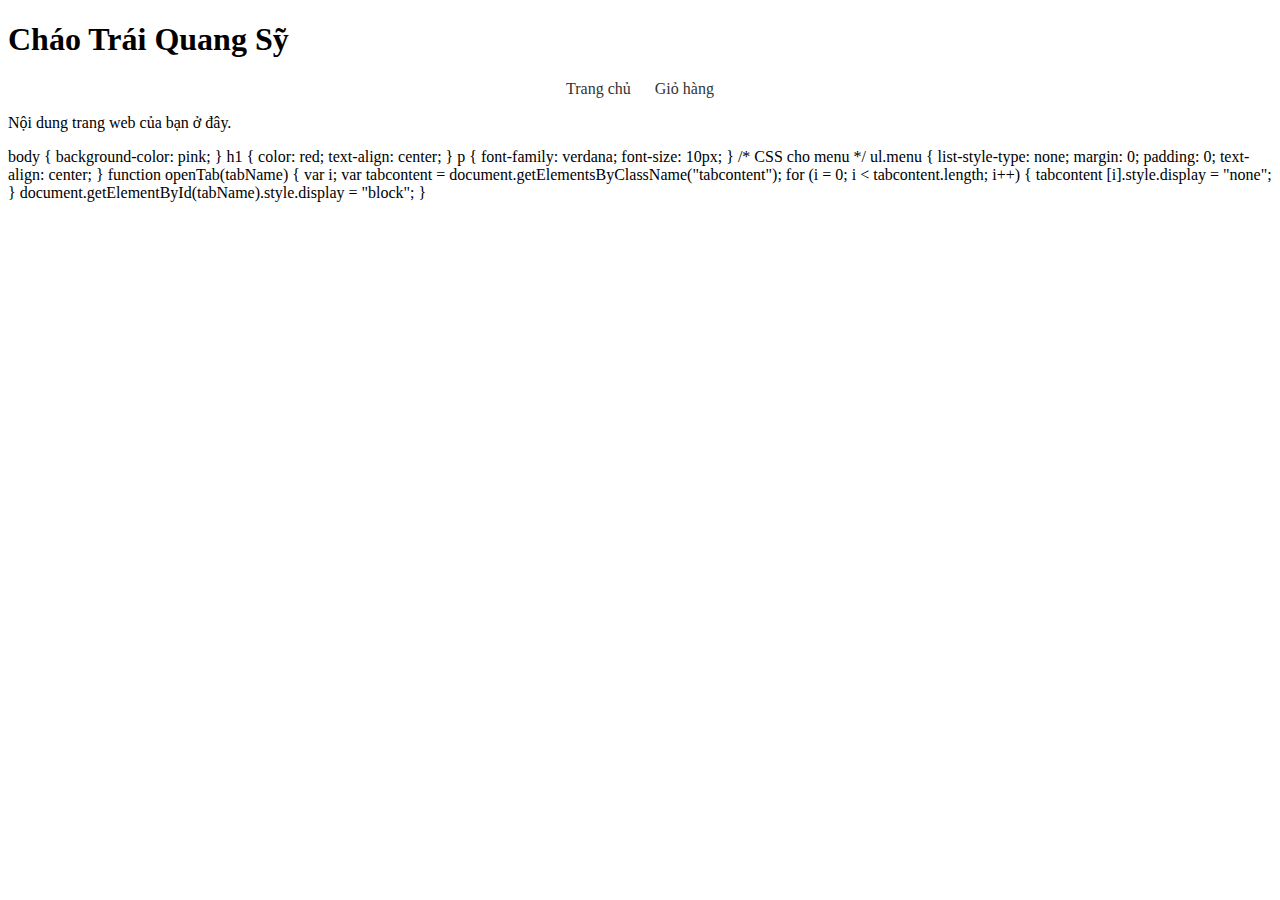
<file: DO_AN/HtmlDOAN.html>
﻿<!DOCTYPE html>
<html>
<head>
    <style>
        body {
            background-color: white;
        }

        /* CSS cho menu */
        ul.menu {
            list-style-type: none;
            margin: 0;
            padding: 0;
            text-align: center;
        }

            ul.menu li {
                display: inline;
                margin: 10px;
            }

            ul.menu a {
                text-decoration: none;
                color: #333;
            }
    </style>
</head>
<body>

    <h1>Cháo Trái Quang Sỹ</h1>

    <!-- Menu -->
    <ul class="menu">
        <li><a href="/">Trang chủ</a></li>
        <li><a href="/giohang">Giỏ hàng</a></li>
    </ul>

    <p>Nội dung trang web của bạn ở đây.</p>


        body {
            background-color: pink;
        }

        h1 {
            color: red;
            text-align: center;
        }

        p {
            font-family: verdana;
            font-size: 10px;
        }

        /* CSS cho menu */
        ul.menu {
            list-style-type: none;
            margin: 0;
            padding: 0;
            text-align: center;
        }

        function openTab(tabName) {
            var i;
            var tabcontent = document.getElementsByClassName("tabcontent");
            for (i = 0; i < tabcontent.length; i++)

        {
            tabcontent [i].style.display = "none";
        }

        document.getElementById(tabName).style.display = "block";
        }
</file>
